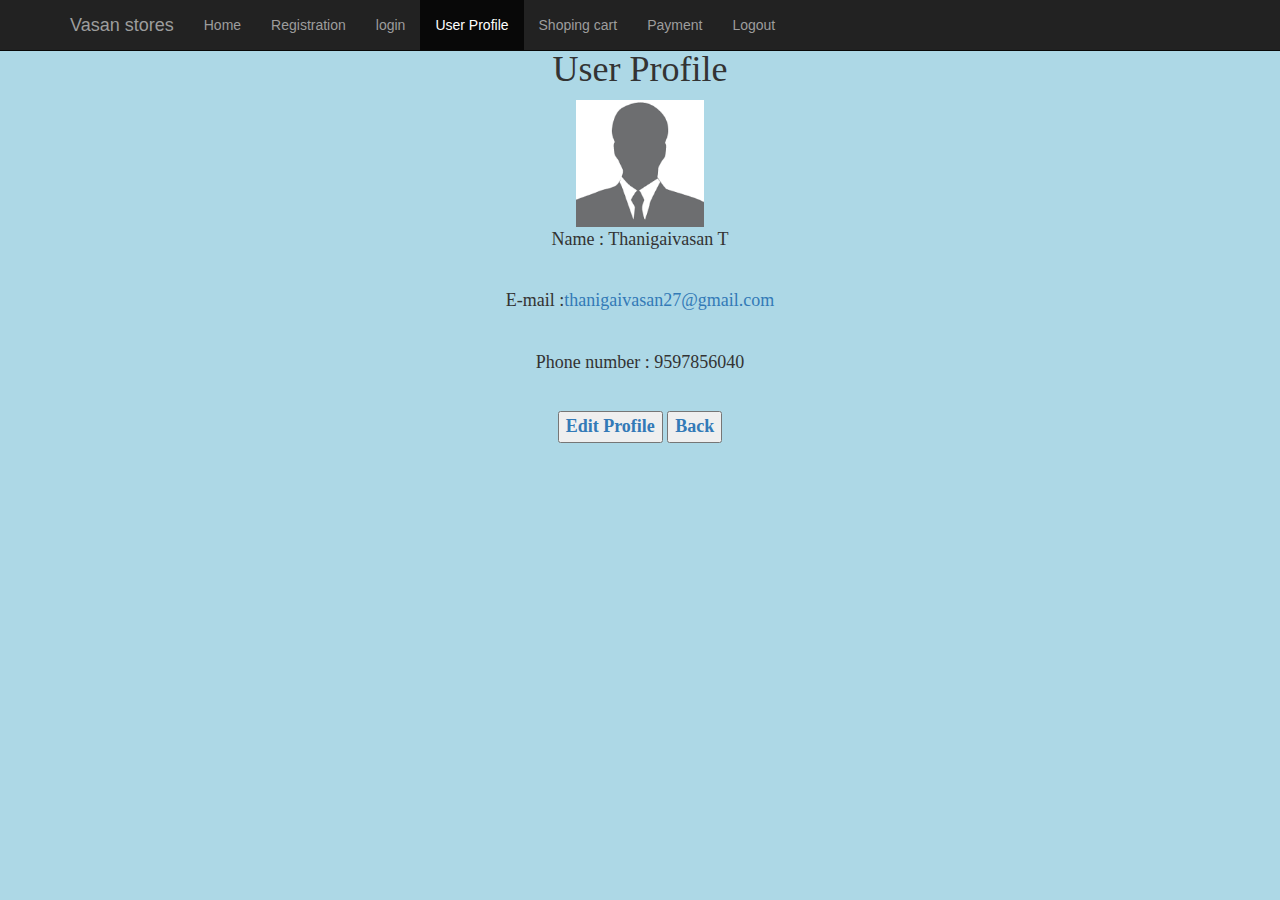
<file: userProfile.html>
<html>
<head>
  <meta http-equiv="Content-Type" content="text/html; charset=utf-8">
  <link rel="stylesheet" href="bootstrap.min.css">
</head>
<body style="background-color: lightblue;">
  <nav class="navbar navbar-fixed-top navbar-inverse">
    <div class="container">
      <div class="navbar-header">
        <button type="button" class="navbar-toggle collapsed" data-toggle="collapse" data-target="#navbar" aria-expanded="false" aria-controls="navbar">
          <span class="sr-only">Toggle navigation</span>
          <span class="icon-bar"></span>
          <span class="icon-bar"></span>
          <span class="icon-bar"></span>
        </button>
        <a class="navbar-brand" href="#">Vasan stores</a>
      </div>
      <div id="navbar" class="collapse navbar-collapse">
        <ul class="nav navbar-nav">
          <li><a href="index.html">Home</a></li>
          <li><a href="Register.html">Registration</a></li>
          <li><a href="Login.html">login</a></li>
          <li  class="active"><a href="userProfile.html">User Profile</a></li>
          <li><a href="cart.html">Shoping cart</a></li>
          <li><a href="payment.html">Payment</a></li>
          <li><a href="#contact">Logout</a></li>

        </ul>
      </div>
    </div>
  </nav>
  <center>
<div>
  <font face="cursive,serif" size="4">
    <h1 align="center" style="padding-top: 30px;">User Profile</h1>
    <fieldset>

  <img src="images/userprofilepic.png" width="10%" alt="profile picture">
  <p align="center">Name : Thanigaivasan T</p><br>
  <p align="center">E-mail :<a href="mailto:thanigaivasan27@gmail.com" target="_blank">thanigaivasan27@gmail.com</a></p><br>
  <p align="center">Phone number : 9597856040</p><br>
  <button align="center"><a href="http://edit.html" target="_blank"><b>Edit Profile</b></a></button>
  <button><a href="http://Home.html" target="_blank"><b>Back</b></a></button>

</fieldset>
</font></div>
</center>
</body></html>
</file>
